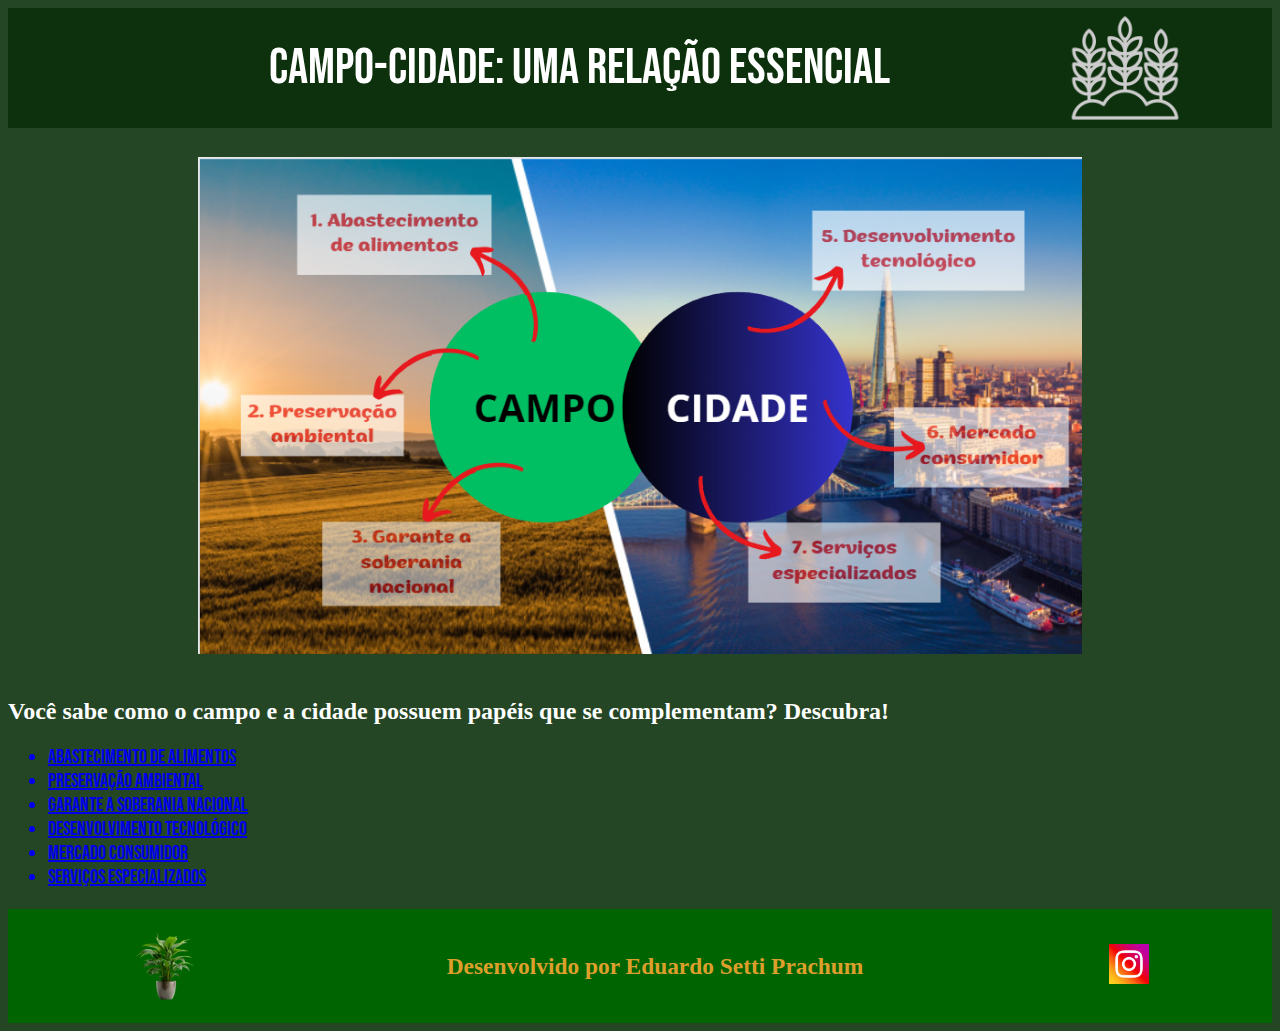
<file: index.html>
<!DOCTYPE html>
<html lang="pt-br">

<head>
    <meta charset="UTF-8">
    <meta name="viewport" content="width=device-width, initial-scale=1.0">
    <title>Campo-Cidade: Uma Relação Essencial</title>
        <link rel="preconnect" 
        href="https://fonts.googleapis.com">
        <link href="https://fonts.googleapis.com/css2?family=Bebas+Neue&display=swap" rel="stylesheet">
        <link rel="stylesheet" href="style.css">
    </head>

<body>
    <header class="cabecalho">
        <h1 class="cabecalho-titulo"> </h1>Campo-Cidade: Uma Relação Essencial</h1>
            <img class="cabecalho-img" src="agricultureicon-white.png" alt="icone">
    </header>

    <img class="campo-cidade-imagemgeral" src="Relação Campo-Cidade.png" alt="imagem geral">
    <h2 class="pergunta"> <h2>Você sabe como o campo e a cidade possuem papéis que se complementam?
        Descubra!</h2>
    <ul class="cabeçalho-lista">
        <a href="abastecimento/">
        <li class="cabeçalho-lista-item1">Abastecimento de Alimentos</li>
        </a>
        <a href="preservacao/">
        <li class="cabeçalho-lista-item2">Preservação Ambiental</li>
        </a>
        <a href="soberania/">
        <li class="cabeçalho-lista-item3">Garante a Soberania Nacional</li>
        </a>
        <a href="desenvolvimento-tec/">
        <li class="cabeçalho-lista-item4">Desenvolvimento Tecnológico</li>
        </a>
        <a href="mercado/">
        <li class="cabeçalho-lista-item5">Mercado Consumidor</li>
        </a>
        <a href="servicos-esp/">
        <li class="cabeçalho-lista-item6">Serviços Especializados</li>
        </a>
    </ul>
   
    <footer class="rodapé">
        <img class="rodapé-imagem" src="plant.png" alt="planta-rodape">
        <h3 class="rodapé-título">Desenvolvido por Eduardo Setti Prachum</h3>
        <a href="https://www.instagram.com/eduardo_sprachum/">
        <img class="rodapé-ícone" src="insta.png" alt="">
        </a>
    </footer>

</body>

</html>
</file>
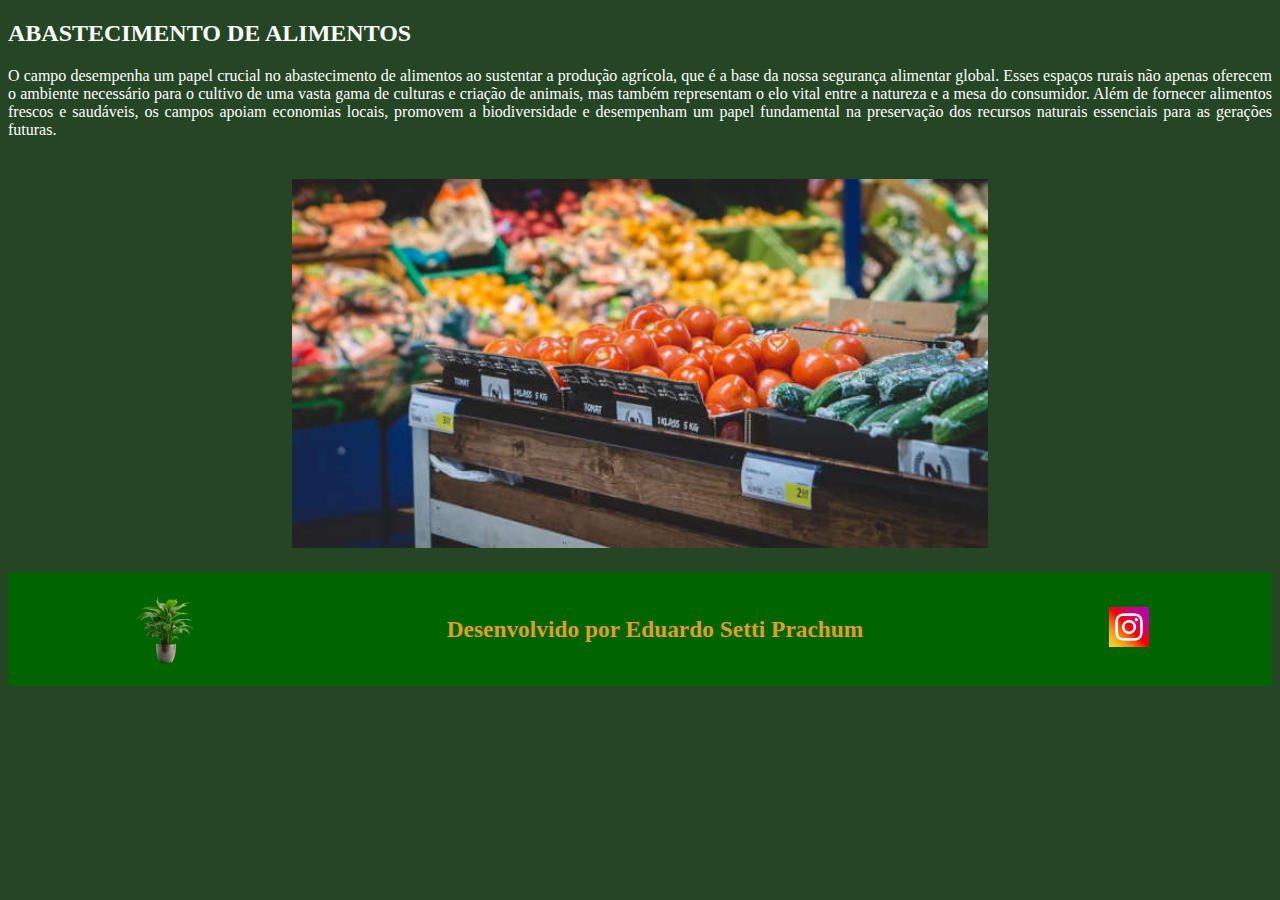
<file: abastecimento/index.html>
<!DOCTYPE html>
<html lang="pt-br">
<head>
    <meta charset="UTF-8">
    <meta name="viewport" content="width=device-width, initial-scale=1.0">
    <link rel="stylesheet" href="style.css">
<title>Abastecimento de Alimentos</title>
</head>    

<body>
<section class="abastecimento">
    <div class="abastecimento-div">
        <h2 class="abastecimento-título">ABASTECIMENTO DE ALIMENTOS</h2>
        <p class="abastecimento-texto1">O campo desempenha um papel crucial no abastecimento de alimentos ao sustentar a produção agrícola, que é a base da nossa segurança alimentar global. Esses espaços rurais não apenas oferecem o ambiente necessário para o cultivo de uma vasta gama de culturas e criação de animais, mas também representam o elo vital entre a natureza e a mesa do consumidor. Além de fornecer alimentos frescos e saudáveis, os campos apoiam economias locais, promovem a biodiversidade e desempenham um papel fundamental na preservação dos recursos naturais essenciais para as gerações futuras.</p>
    </div>
    <img class="abastecimento-imagem" src="abastecimento.jpg" alt="cestas-com-tomate">
</section>

<footer class="rodapé">
    <img class="rodapé-imagem" src="plant.png" alt="planta-rodape">
    <h3 class="rodapé-título">Desenvolvido por Eduardo Setti Prachum</h3>
    <a href="https://www.instagram.com/eduardo_sprachum/">
    <img class="rodapé-ícone" src="insta.png" alt="">
    </a>
</footer>

</body>
</html>
</file>
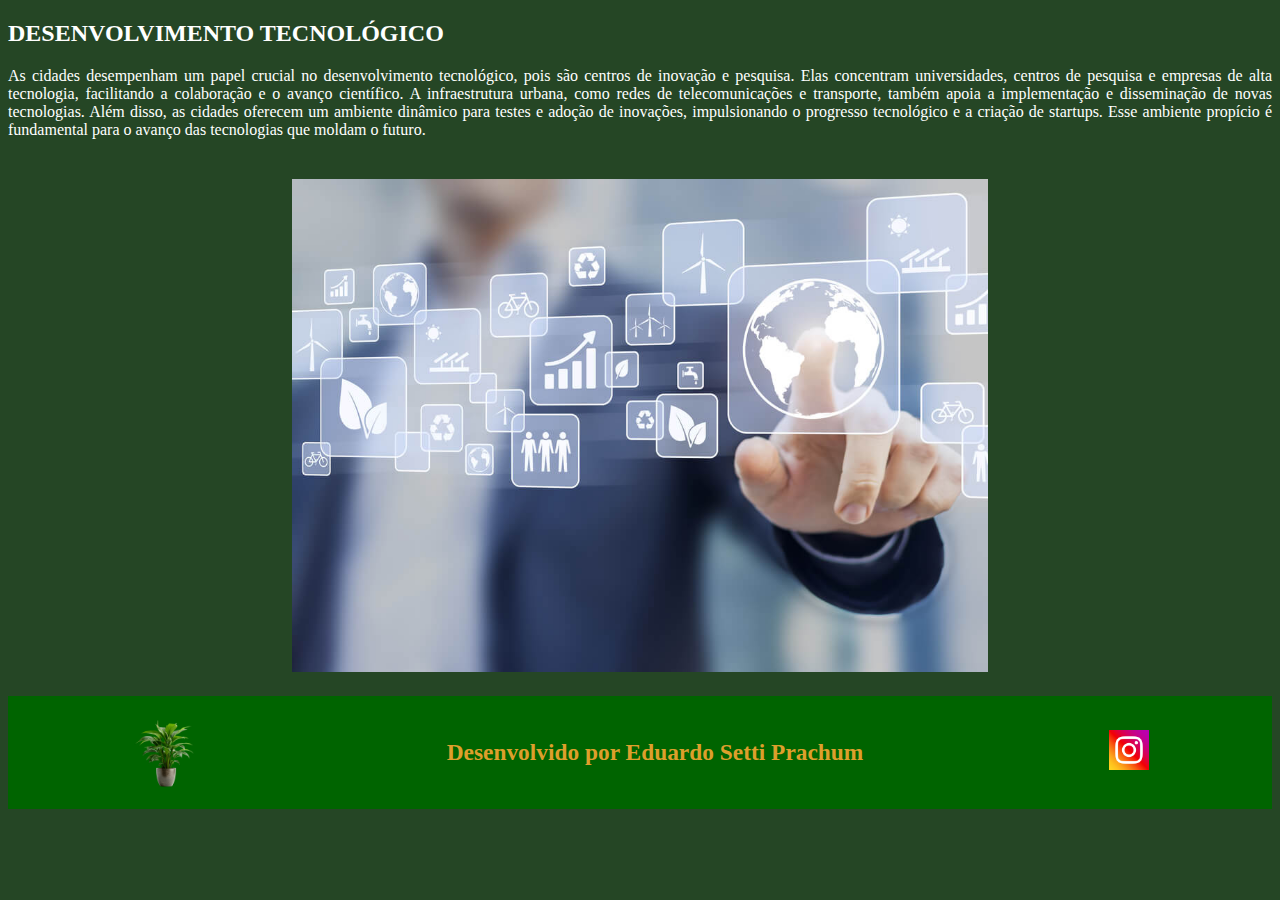
<file: desenvolvimento-tec/index.html>
<!DOCTYPE html>
<html lang="pt-br">
<head>
    <meta charset="UTF-8">
    <meta name="viewport" content="width=device-width, initial-scale=1.0">
    <link rel="stylesheet" href="style.css"> 
<title>Desenvolvimento Tecnológico</title>
</head>    
<body>
    <section class="desenvolvimento-tec">
        <div class="desenvolvimento-tec">
            <h2 class="desenvolvimento-tec-titulo">DESENVOLVIMENTO TECNOLÓGICO</h2>
            <p class="desenvolvimento-tec-texto1">As cidades desempenham um papel crucial no desenvolvimento tecnológico, pois são centros de inovação e pesquisa. Elas concentram universidades, centros de pesquisa e empresas de alta tecnologia, facilitando a colaboração e o avanço científico. A infraestrutura urbana, como redes de telecomunicações e transporte, também apoia a implementação e disseminação de novas tecnologias. Além disso, as cidades oferecem um ambiente dinâmico para testes e adoção de inovações, impulsionando o progresso tecnológico e a criação de startups. Esse ambiente propício é fundamental para o avanço das tecnologias que moldam o futuro.</p>
        </div>
        <img class="desenvolvimento-tec-imagem" src="desenvolvimento-tecnologico.jpg" alt="digital">
    </section>

    <footer class="rodapé">
        <img class="rodapé-imagem" src="plant.png" alt="planta-rodape">
        <h3 class="rodapé-título">Desenvolvido por Eduardo Setti Prachum</h3>
        <a href="https://www.instagram.com/eduardo_sprachum/">
        <img class="rodapé-ícone" src="insta.png" alt="">
        </a>
    </footer>

</body>
</html>
</file>
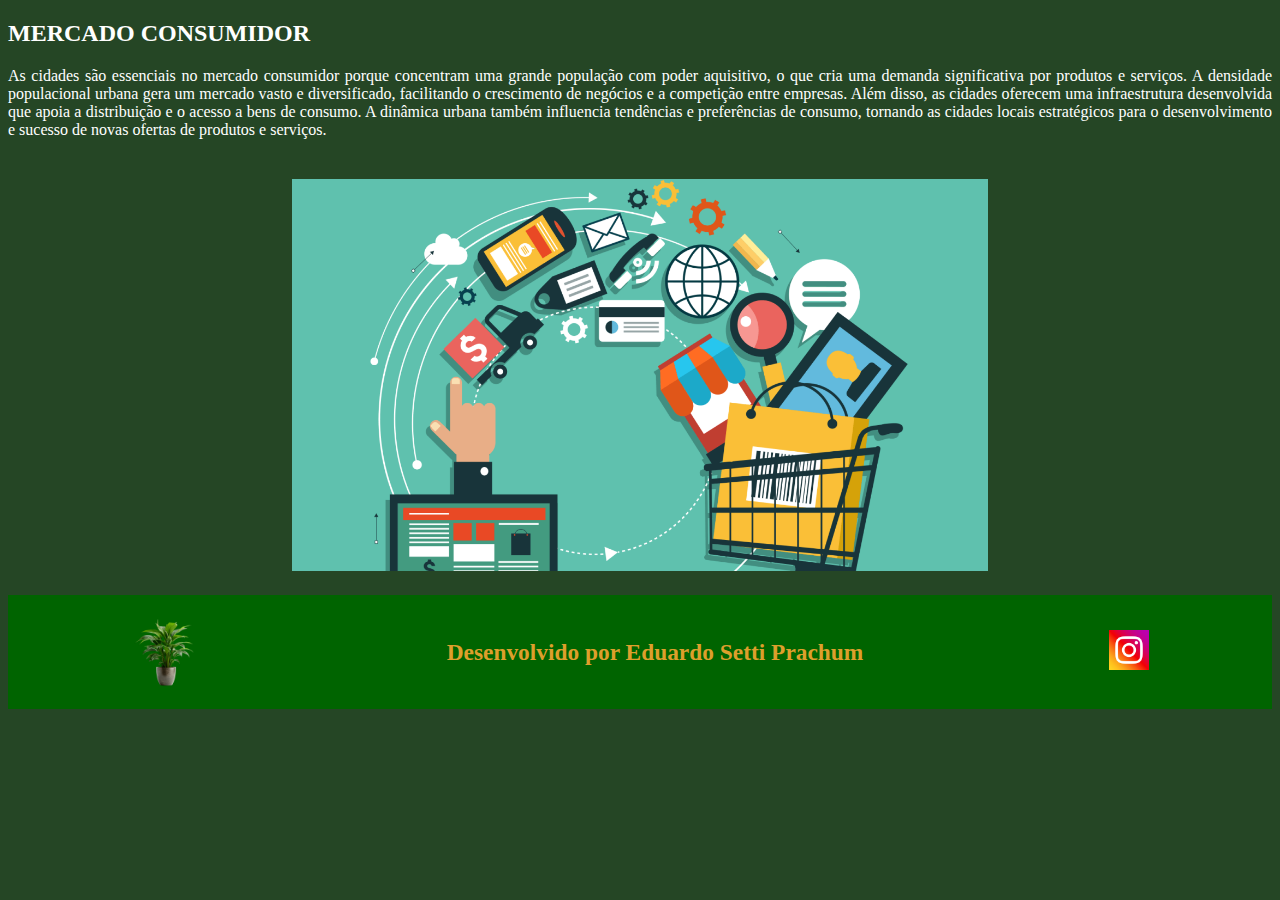
<file: mercado/index.html>
<!DOCTYPE html>
<html lang="pt-br">
<head>
    <meta charset="UTF-8">
    <meta name="viewport" content="width=device-width, initial-scale=1.0">
<title>Mercado Consumidor</title>
<link rel="stylesheet" href="style.css">
</head>    
<body>
    <section class="consumidor">
        <div class="consumidor">
            <h2 class="consumidor-titulo">MERCADO CONSUMIDOR</h2>
            <p class="consumidor-texto1">As cidades são essenciais no mercado consumidor porque concentram uma grande população com poder aquisitivo, o que cria uma demanda significativa por produtos e serviços. A densidade populacional urbana gera um mercado vasto e diversificado, facilitando o crescimento de negócios e a competição entre empresas. Além disso, as cidades oferecem uma infraestrutura desenvolvida que apoia a distribuição e o acesso a bens de consumo. A dinâmica urbana também influencia tendências e preferências de consumo, tornando as cidades locais estratégicos para o desenvolvimento e sucesso de novas ofertas de produtos e serviços.</p>
        </div>
        <img class="consumidor-imagem" src="consumo.png" alt="consumo">
    </section>

    <footer class="rodapé">
        <img class="rodapé-imagem" src="plant.png" alt="planta-rodape">
        <h3 class="rodapé-título">Desenvolvido por Eduardo Setti Prachum</h3>
        <a href="https://www.instagram.com/eduardo_sprachum/">
        <img class="rodapé-ícone" src="insta.png" alt="">
        </a>
    </footer>

</body>
</html>
</file>
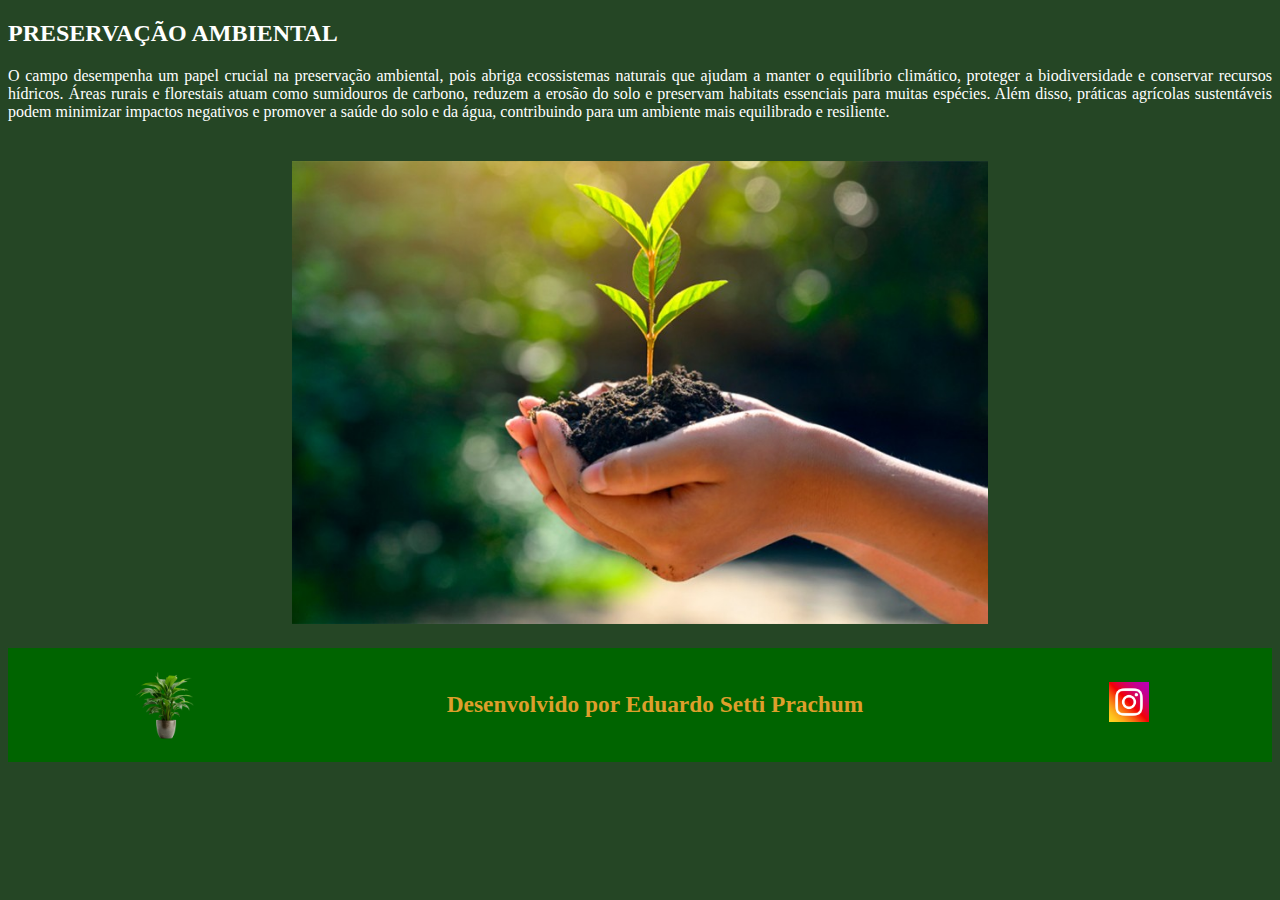
<file: preservacao/index.html>
<!DOCTYPE html>
<html lang="pt-br">
<head>
    <meta charset="UTF-8">
    <meta name="viewport" content="width=device-width, initial-scale=1.0">
<title>Preservação Ambiental</title>
<link rel="stylesheet" href="style.css">
</head>    
<body>
<section class="preservacao">
    <div class="preservacao-div">
        <h2 class="preservacao-titulo">PRESERVAÇÃO AMBIENTAL</h2>
        <p class="preservacao-texto1">O campo desempenha um papel crucial na preservação ambiental, pois abriga ecossistemas naturais que ajudam a manter o equilíbrio climático, proteger a biodiversidade e conservar recursos hídricos. Áreas rurais e florestais atuam como sumidouros de carbono, reduzem a erosão do solo e preservam habitats essenciais para muitas espécies. Além disso, práticas agrícolas sustentáveis podem minimizar impactos negativos e promover a saúde do solo e da água, contribuindo para um ambiente mais equilibrado e resiliente.</p>
    </div>
    <img class="preservacao-imagem" src="preservação.jpg" alt="mãos-seguram-muda">
</section>  

<footer class="rodapé">
    <img class="rodapé-imagem" src="plant.png" alt="planta-rodape">
    <h3 class="rodapé-título">Desenvolvido por Eduardo Setti Prachum</h3>
    <a href="https://www.instagram.com/eduardo_sprachum/">
    <img class="rodapé-ícone" src="insta.png" alt="">
    </a>
</footer>

</body>
</html>
</file>
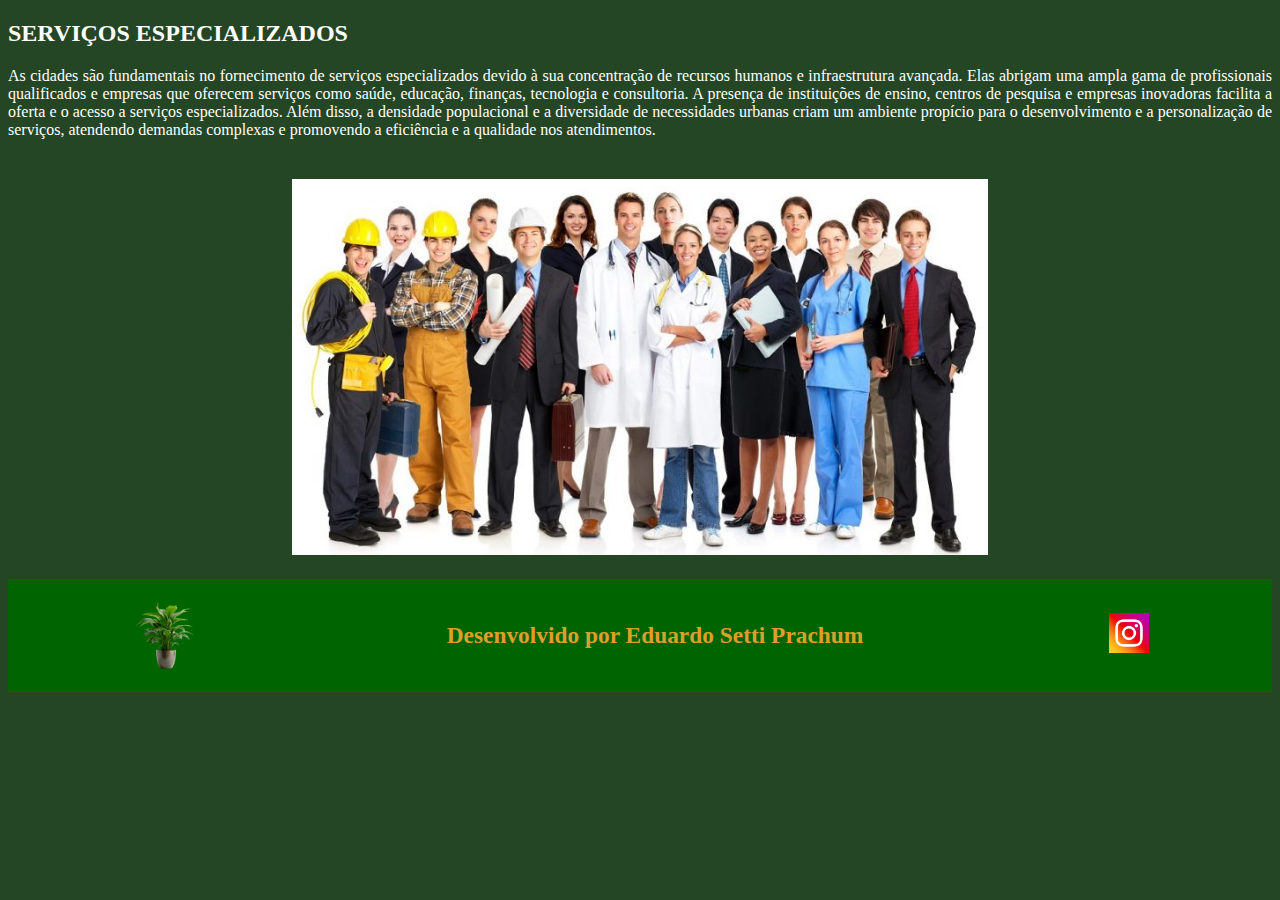
<file: servicos-esp/index.html>
<!DOCTYPE html>
<html lang="pt-br">
<head>
    <meta charset="UTF-8">
    <meta name="viewport" content="width=device-width, initial-scale=1.0">
<title>Serviços Especializados</title>
<link rel="stylesheet" href="style.css">
</head>    
<body>
<section class="servicos-especializados">
    <div class="servicos-especializados">
        <h2 class="servicos-especializados-título">SERVIÇOS ESPECIALIZADOS</h2>
        <p class="servicos-especializados-texto1">As cidades são fundamentais no fornecimento de serviços especializados devido à sua concentração de recursos humanos e infraestrutura avançada. Elas abrigam uma ampla gama de profissionais qualificados e empresas que oferecem serviços como saúde, educação, finanças, tecnologia e consultoria. A presença de instituições de ensino, centros de pesquisa e empresas inovadoras facilita a oferta e o acesso a serviços especializados. Além disso, a densidade populacional e a diversidade de necessidades urbanas criam um ambiente propício para o desenvolvimento e a personalização de serviços, atendendo demandas complexas e promovendo a eficiência e a qualidade nos atendimentos.</p>
    </div>
    <img class="servicos-especializados-imagem" src="terceirosetor.jpg" alt="profissionais">
</section>

<footer class="rodapé">
    <img class="rodapé-imagem" src="plant.png" alt="planta-rodape">
    <h3 class="rodapé-título">Desenvolvido por Eduardo Setti Prachum</h3>
    <a href="https://www.instagram.com/eduardo_sprachum/">
    <img class="rodapé-ícone" src="insta.png" alt="">
    </a>
</footer>

</body>
</html>
</file>
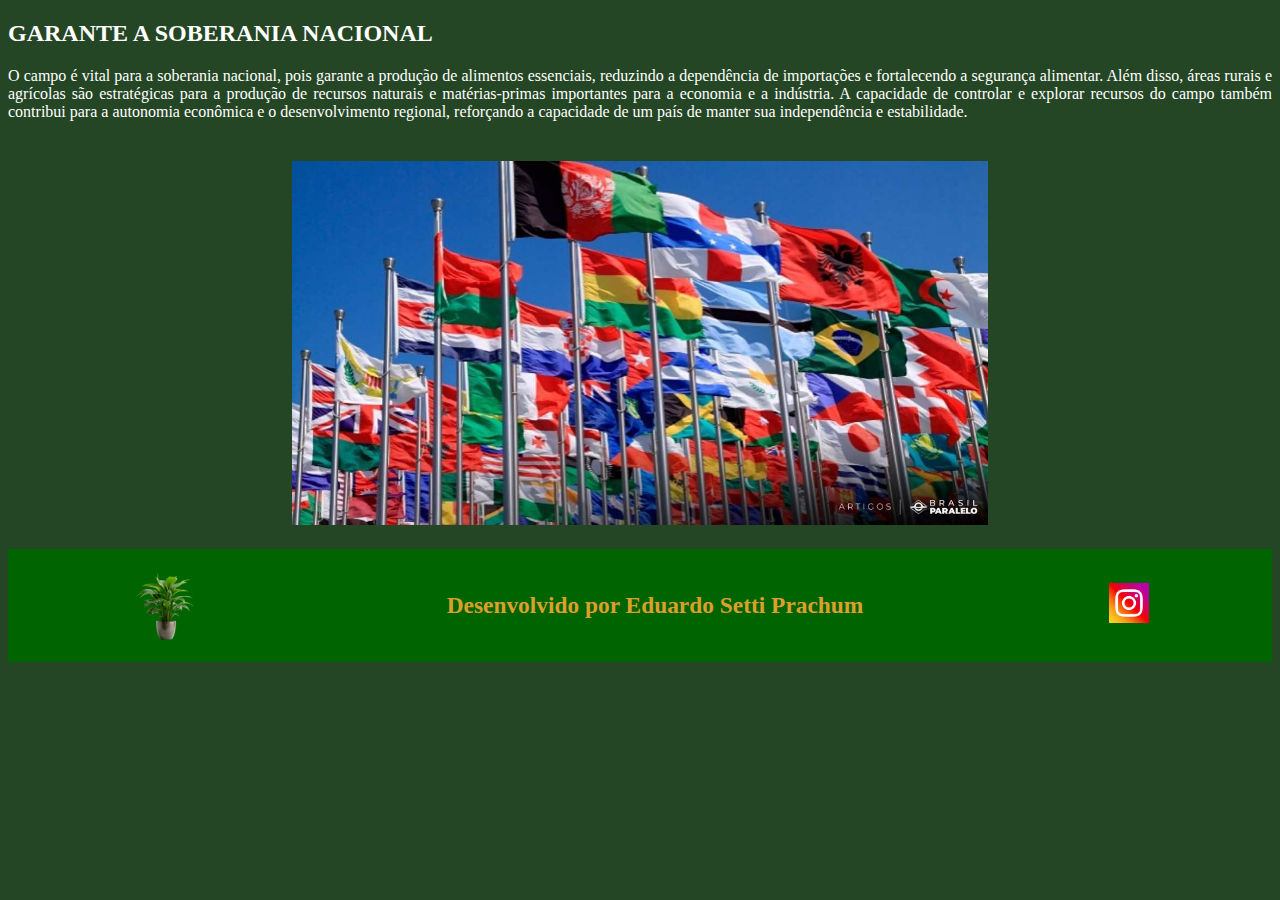
<file: soberania/index.html>
<!DOCTYPE html>
<html lang="pt-br">
<head>
    <meta charset="UTF-8">
    <meta name="viewport" content="width=device-width, initial-scale=1.0">
<title>Garante a Soberania Nacional</title>
<link rel="stylesheet" href="style.css">
</head>    
<body>
<section class="soberania">
    <div class="soberania-div">
        <h2 class="soberania-título">GARANTE A SOBERANIA NACIONAL</h2>
        <p class="soberania-texto1">O campo é vital para a soberania nacional, pois garante a produção de alimentos essenciais, reduzindo a dependência de importações e fortalecendo a segurança alimentar. Além disso, áreas rurais e agrícolas são estratégicas para a produção de recursos naturais e matérias-primas importantes para a economia e a indústria. A capacidade de controlar e explorar recursos do campo também contribui para a autonomia econômica e o desenvolvimento regional, reforçando a capacidade de um país de manter sua independência e estabilidade.</p>
    </div>
    <img class="soberania-imagem" src="SOBERANIA.jpg" alt="bandeiras-dos-paises">
</section>

<footer class="rodapé">
    <img class="rodapé-imagem" src="plant.png" alt="planta-rodape">
    <h3 class="rodapé-título">Desenvolvido por Eduardo Setti Prachum</h3>
    <a href="https://www.instagram.com/eduardo_sprachum/">
    <img class="rodapé-ícone" src="insta.png" alt="">
    </a>
</footer>

</body>
</html>
</file>
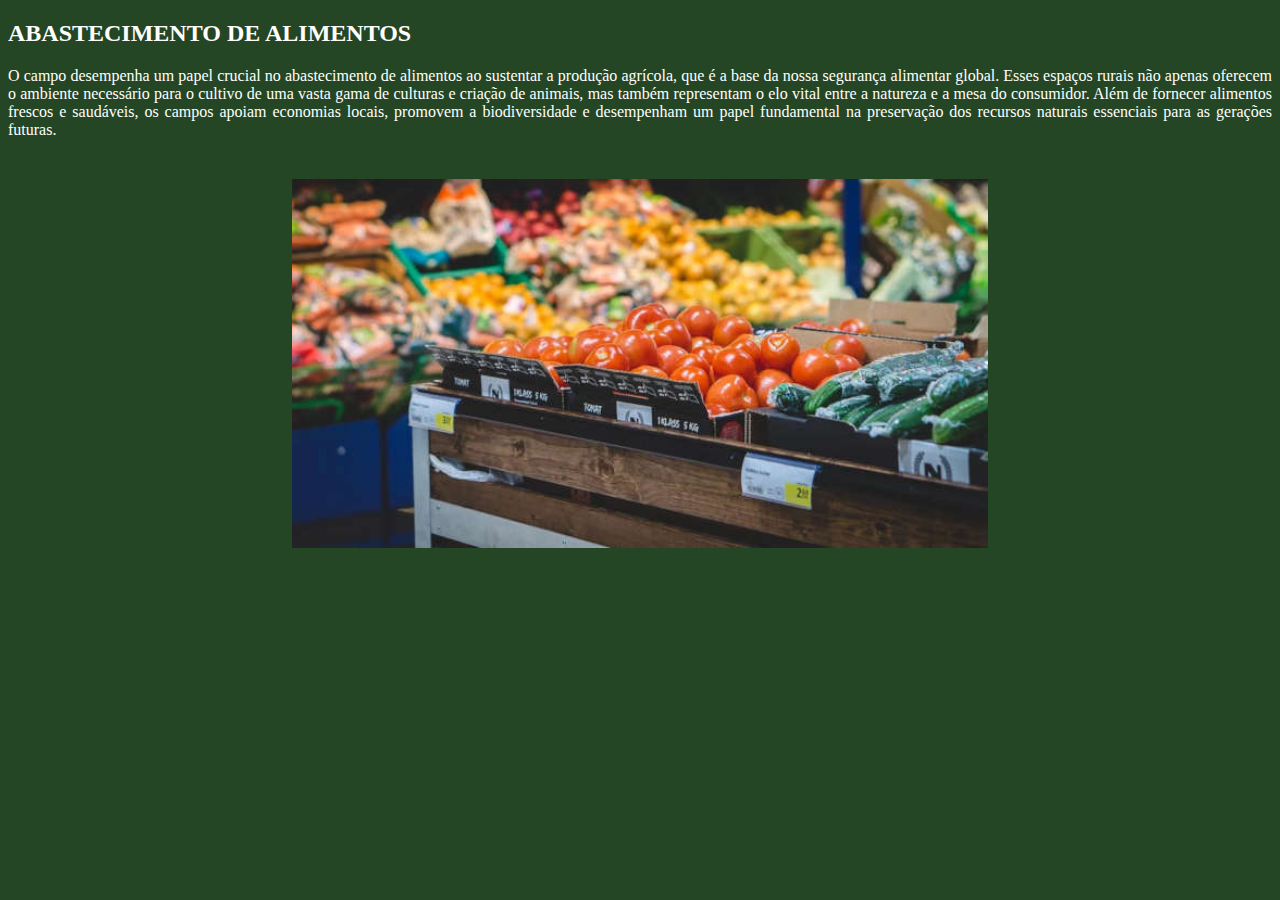
<file: abastecimento/abastecimento.html>
<!DOCTYPE html>
<html lang="pt-br">
<head>
    <meta charset="UTF-8">
    <meta name="viewport" content="width=device-width, initial-scale=1.0">
    <link rel="stylesheet" href="style.css">
<title>Abastecimento de Alimentos</title>
</head>    
<body>
<section class="abastecimento">
    <div class="abastecimento-div">
        <h2 class="abastecimento-título">ABASTECIMENTO DE ALIMENTOS</h2>
        <p class="abastecimento-texto1">O campo desempenha um papel crucial no abastecimento de alimentos ao sustentar a produção agrícola, que é a base da nossa segurança alimentar global. Esses espaços rurais não apenas oferecem o ambiente necessário para o cultivo de uma vasta gama de culturas e criação de animais, mas também representam o elo vital entre a natureza e a mesa do consumidor. Além de fornecer alimentos frescos e saudáveis, os campos apoiam economias locais, promovem a biodiversidade e desempenham um papel fundamental na preservação dos recursos naturais essenciais para as gerações futuras.</p>
    </div>
    <img class="abastecimento-imagem" src="abastecimento.jpg" alt="cestas-com-tomate">
</section>
</body>
</html>
</file>
<file: style.css>
body{
    background-color: rgb(37, 70, 37);
    color:white;
}

.cabecalho{
  background-color: rgb(13, 48, 13);
  color: white;
  font-size: 50px;
  font-family: "Bebas Neue";
  display: flex;
  justify-content: space-around;
  padding: 0;
  margin: 0px;
  align-items: center;
}


.cabecalho-img{
    width: 120px;
    height: 120px;
}

.cabecalho-titulo{
    font-family: "Bebas Neue";
    font-size: 30px;
}

.cabeçalho-lista {
  font-size: 125%;
  color: white;
  font-family: "Bebas Neue";
}
.pergunta {
  font-family: "Bebas Neue";
}

.campo-cidade-imagemgeral 
  {
    padding: 24px;
    margin-top: 5px;
     display: block;
      margin-left: auto;
       margin-right: auto;
       width: 70%;
}

.preservacao-imagem{
  width: 50px;
  height: 50px;
}

.soberania-imagem{
  width: 50px;
  height: 50px;
} 
.desenvolvimento-tec-imagem{
  width: 50px;
  height: 50px;
}
.consumidor-imagem{
  width: 50px;
  height: 50px;
}
.servicos-especializados-imagem{
  width: 50px;
  height: 50px;
    padding: 24px;
    margin-top: 5px;
     display: block;
      margin-left: auto;
       margin-right: auto;
       width: 45%;
}

.rodapé{
  background-color: darkgreen;
  color: rgb(221, 159, 44);
  font-size: 20px;
  display: flex;
  justify-content: space-around;
  padding: 20px 0;
  align-items: center;
}

.rodapé-imagem{
  width: 70px;
}

.rodapé-ícone{
  width: 40px;
}
</file>
<file: abastecimento/style.css>
body{
    background-color: rgb(37, 70, 37);
    color:white;
    text-align: justify;
}

.abastecimento-imagem
  {
    padding: 24px;
    margin-top: 5px;
     display: block;
      margin-left: auto;
       margin-right: auto;
       width: 55%;
}

.rodapé{
  background-color: darkgreen;
  color: rgb(221, 159, 44);
  font-size: 20px;
  display: flex;
  justify-content: space-around;
  padding: 20px 0;
  align-items: center;
}

.rodapé-imagem{
  width: 70px;
}

.rodapé-ícone{
  width: 40px;
}
</file>
<file: desenvolvimento-tec/style.css>
body{
    background-color: rgb(37, 70, 37);
    color:white;
    text-align: justify;
}

.desenvolvimento-tec-imagem
  {
    padding: 24px;
    margin-top: 5px;
     display: block;
      margin-left: auto;
       margin-right: auto;
       width: 55%;
}

.rodapé{
  background-color: darkgreen;
  color: rgb(221, 159, 44);
  font-size: 20px;
  display: flex;
  justify-content: space-around;
  padding: 20px 0;
  align-items: center;
}

.rodapé-imagem{
  width: 70px;
}

.rodapé-ícone{
  width: 40px;
}
</file>
<file: mercado/style.css>
body{
    background-color: rgb(37, 70, 37);
    color:white;
    text-align: justify;
}

.consumidor-imagem
  {
    padding: 24px;
    margin-top: 5px;
     display: block;
      margin-left: auto;
       margin-right: auto;
       width: 55%;
}

.rodapé{
  background-color: darkgreen;
  color: rgb(221, 159, 44);
  font-size: 20px;
  display: flex;
  justify-content: space-around;
  padding: 20px 0;
  align-items: center;
}

.rodapé-imagem{
  width: 70px;
}

.rodapé-ícone{
  width: 40px;
}
</file>
<file: preservacao/style.css>
body{
    background-color: rgb(37, 70, 37);
    color:white;
    text-align: justify;
}

.preservacao-imagem
  {
    padding: 24px;
    margin-top: 5px;
     display: block;
      margin-left: auto;
       margin-right: auto;
       width: 55%;
}

.rodapé{
  background-color: darkgreen;
  color: rgb(221, 159, 44);
  font-size: 20px;
  display: flex;
  justify-content: space-around;
  padding: 20px 0;
  align-items: center;
}

.rodapé-imagem{
  width: 70px;
}

.rodapé-ícone{
  width: 40px;
}
</file>
<file: servicos-esp/style.css>
body{
    background-color: rgb(37, 70, 37);
    color:white;
    text-align: justify;
}

.servicos-especializados-imagem
  {
    padding: 24px;
    margin-top: 5px;
     display: block;
      margin-left: auto;
       margin-right: auto;
       width: 55%;
}

.rodapé{
  background-color: darkgreen;
  color: rgb(221, 159, 44);
  font-size: 20px;
  display: flex;
  justify-content: space-around;
  padding: 20px 0;
  align-items: center;
}

.rodapé-imagem{
  width: 70px;
}

.rodapé-ícone{
  width: 40px;
}
</file>
<file: soberania/style.css>
body{
    background-color: rgb(37, 70, 37);
    color:white;
    text-align: justify;
}

.soberania-imagem
  {
    padding: 24px;
    margin-top: 5px;
     display: block;
      margin-left: auto;
       margin-right: auto;
       width: 55%;
}

.rodapé{
  background-color: darkgreen;
  color: rgb(221, 159, 44);
  font-size: 20px;
  display: flex;
  justify-content: space-around;
  padding: 20px 0;
  align-items: center;
}

.rodapé-imagem{
  width: 70px;
}

.rodapé-ícone{
  width: 40px;
}
</file>
